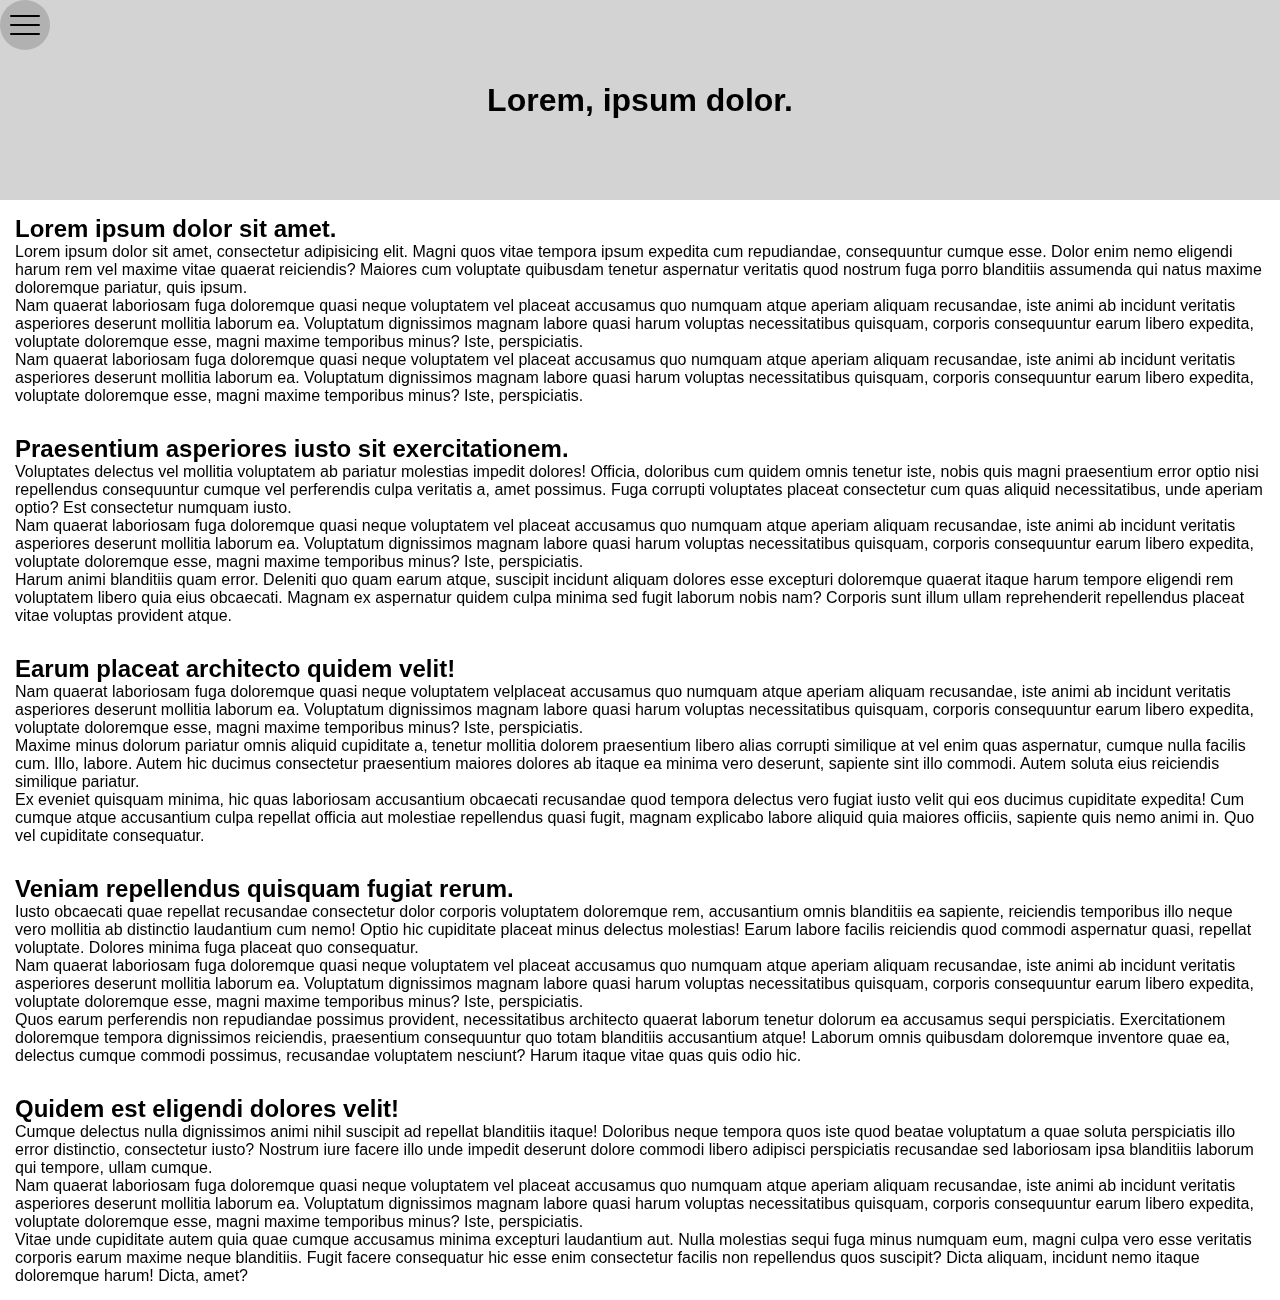
<file: burger/index.html>
<!DOCTYPE html>
<html lang="en">
  <head>
    <meta charset="UTF-8" />
    <meta name="viewport" content="width=device-width, initial-scale=1.0" />
    <title>Document</title>

    <link rel="stylesheet" href="./css/style.css" />
    <script defer src="./js/index.js"></script>
  </head>
  <body>
    <header>
      <h1>Lorem, ipsum dolor.</h1>
      <div class="burgerMenuContainer burgerMenuContainerHide">
        <button class="burgerMenuBtn"><span class="burgerMenuLine"></span></button>
        <nav>
          <ul>
            <li><a href="#Item1">Nav Item 1</a></li>
            <li><a href="#Item2">Nav Item 2</a></li>
            <li><a href="#Item3">Nav Item 3</a></li>
            <li><a href="#Item4">Nav Item 4</a></li>
            <li><a href="#Item5">Nav Item 5</a></li>
          </ul>
        </nav>
      </div>
      <div class="fullScreenOverlay"></div>
    </header>
    <main>
      <article>
        <h2 id="Item1">Lorem ipsum dolor sit amet.</h2>
        <p>
          Lorem ipsum dolor sit amet, consectetur adipisicing elit. Magni quos
          vitae tempora ipsum expedita cum repudiandae, consequuntur cumque
          esse. Dolor enim nemo eligendi harum rem vel maxime vitae quaerat
          reiciendis? Maiores cum voluptate quibusdam tenetur aspernatur
          veritatis quod nostrum fuga porro blanditiis assumenda qui natus
          maxime doloremque pariatur, quis ipsum.
        </p>
        <p>
          Nam quaerat laboriosam fuga doloremque quasi neque voluptatem vel
          placeat accusamus quo numquam atque aperiam aliquam recusandae, iste
          animi ab incidunt veritatis asperiores deserunt mollitia laborum ea.
          Voluptatum dignissimos magnam labore quasi harum voluptas
          necessitatibus quisquam, corporis consequuntur earum libero expedita,
          voluptate doloremque esse, magni maxime temporibus minus? Iste,
          perspiciatis.
        </p><p>
          Nam quaerat laboriosam fuga doloremque quasi neque voluptatem vel
          placeat accusamus quo numquam atque aperiam aliquam recusandae, iste
          animi ab incidunt veritatis asperiores deserunt mollitia laborum ea.
          Voluptatum dignissimos magnam labore quasi harum voluptas
          necessitatibus quisquam, corporis consequuntur earum libero expedita,
          voluptate doloremque esse, magni maxime temporibus minus? Iste,
          perspiciatis.
        </p>
      </article>
      <article>
        <h2 id="Item2">Praesentium asperiores iusto sit exercitationem.</h2>
        <p>
          Voluptates delectus vel mollitia voluptatem ab pariatur molestias
          impedit dolores! Officia, doloribus cum quidem omnis tenetur iste,
          nobis quis magni praesentium error optio nisi repellendus consequuntur
          cumque vel perferendis culpa veritatis a, amet possimus. Fuga corrupti
          voluptates placeat consectetur cum quas aliquid necessitatibus, unde
          aperiam optio? Est consectetur numquam iusto.
        </p><p>
          Nam quaerat laboriosam fuga doloremque quasi neque voluptatem vel
          placeat accusamus quo numquam atque aperiam aliquam recusandae, iste
          animi ab incidunt veritatis asperiores deserunt mollitia laborum ea.
          Voluptatum dignissimos magnam labore quasi harum voluptas
          necessitatibus quisquam, corporis consequuntur earum libero expedita,
          voluptate doloremque esse, magni maxime temporibus minus? Iste,
          perspiciatis.
        </p>
        <p>
          Harum animi blanditiis quam error. Deleniti quo quam earum atque,
          suscipit incidunt aliquam dolores esse excepturi doloremque quaerat
          itaque harum tempore eligendi rem voluptatem libero quia eius
          obcaecati. Magnam ex aspernatur quidem culpa minima sed fugit laborum
          nobis nam? Corporis sunt illum ullam reprehenderit repellendus placeat
          vitae voluptas provident atque.
        </p>
      </article>
      <article>
        <h2 id="Item3">Earum placeat architecto quidem velit!</h2>
        <p><p>
          Nam quaerat laboriosam fuga doloremque quasi neque voluptatem velplaceat accusamus quo numquam atque aperiam aliquam recusandae, iste
          animi ab incidunt veritatis asperiores deserunt mollitia laborum ea.
          Voluptatum dignissimos magnam labore quasi harum voluptas
          necessitatibus quisquam, corporis consequuntur earum libero expedita,
          voluptate doloremque esse, magni maxime temporibus minus? Iste,
          perspiciatis.
        </p>
          Maxime minus dolorum pariatur omnis aliquid cupiditate a, tenetur
          mollitia dolorem praesentium libero alias corrupti similique at vel
          enim quas aspernatur, cumque nulla facilis cum. Illo, labore. Autem
          hic ducimus consectetur praesentium maiores dolores ab itaque ea
          minima vero deserunt, sapiente sint illo commodi. Autem soluta eius
          reiciendis similique pariatur.
        </p>
        <p>
          Ex eveniet quisquam minima, hic quas laboriosam accusantium obcaecati
          recusandae quod tempora delectus vero fugiat iusto velit qui eos
          ducimus cupiditate expedita! Cum cumque atque accusantium culpa
          repellat officia aut molestiae repellendus quasi fugit, magnam
          explicabo labore aliquid quia maiores officiis, sapiente quis nemo
          animi in. Quo vel cupiditate consequatur.
        </p>
      </article>
      <article>
        <h2 id="Item4">Veniam repellendus quisquam fugiat rerum.</h2>
        <p>
          Iusto obcaecati quae repellat recusandae consectetur dolor corporis
          voluptatem doloremque rem, accusantium omnis blanditiis ea sapiente,
          reiciendis temporibus illo neque vero mollitia ab distinctio
          laudantium cum nemo! Optio hic cupiditate placeat minus delectus
          molestias! Earum labore facilis reiciendis quod commodi aspernatur
          quasi, repellat voluptate. Dolores minima fuga placeat quo
          consequatur.
        </p><p>
          Nam quaerat laboriosam fuga doloremque quasi neque voluptatem vel
          placeat accusamus quo numquam atque aperiam aliquam recusandae, iste
          animi ab incidunt veritatis asperiores deserunt mollitia laborum ea.
          Voluptatum dignissimos magnam labore quasi harum voluptas
          necessitatibus quisquam, corporis consequuntur earum libero expedita,
          voluptate doloremque esse, magni maxime temporibus minus? Iste,
          perspiciatis.
        </p>
        <p>
          Quos earum perferendis non repudiandae possimus provident,
          necessitatibus architecto quaerat laborum tenetur dolorum ea accusamus
          sequi perspiciatis. Exercitationem doloremque tempora dignissimos
          reiciendis, praesentium consequuntur quo totam blanditiis accusantium
          atque! Laborum omnis quibusdam doloremque inventore quae ea, delectus
          cumque commodi possimus, recusandae voluptatem nesciunt? Harum itaque
          vitae quas quis odio hic.
        </p>
      </article>
      <article>
        <h2 id="Item5">Quidem est eligendi dolores velit!</h2>
        <p>
          Cumque delectus nulla dignissimos animi nihil suscipit ad repellat
          blanditiis itaque! Doloribus neque tempora quos iste quod beatae
          voluptatum a quae soluta perspiciatis illo error distinctio,
          consectetur iusto? Nostrum iure facere illo unde impedit deserunt
          dolore commodi libero adipisci perspiciatis recusandae sed laboriosam
          ipsa blanditiis laborum qui tempore, ullam cumque.
        </p><p>
          Nam quaerat laboriosam fuga doloremque quasi neque voluptatem vel
          placeat accusamus quo numquam atque aperiam aliquam recusandae, iste
          animi ab incidunt veritatis asperiores deserunt mollitia laborum ea.
          Voluptatum dignissimos magnam labore quasi harum voluptas
          necessitatibus quisquam, corporis consequuntur earum libero expedita,
          voluptate doloremque esse, magni maxime temporibus minus? Iste,
          perspiciatis.
        </p>
        <p>
          Vitae unde cupiditate autem quia quae cumque accusamus minima  excepturi laudantium aut. Nulla molestias sequi fuga minus numquam
          eum, magni culpa vero esse veritatis corporis earum maxime neque
          blanditiis. Fugit facere consequatur hic esse enim consectetur facilis
          non repellendus quos suscipit? Dicta aliquam, incidunt nemo itaque
          doloremque harum! Dicta, amet?
        </p>
      </article>
    </main>
  </body>
</html>
</file>
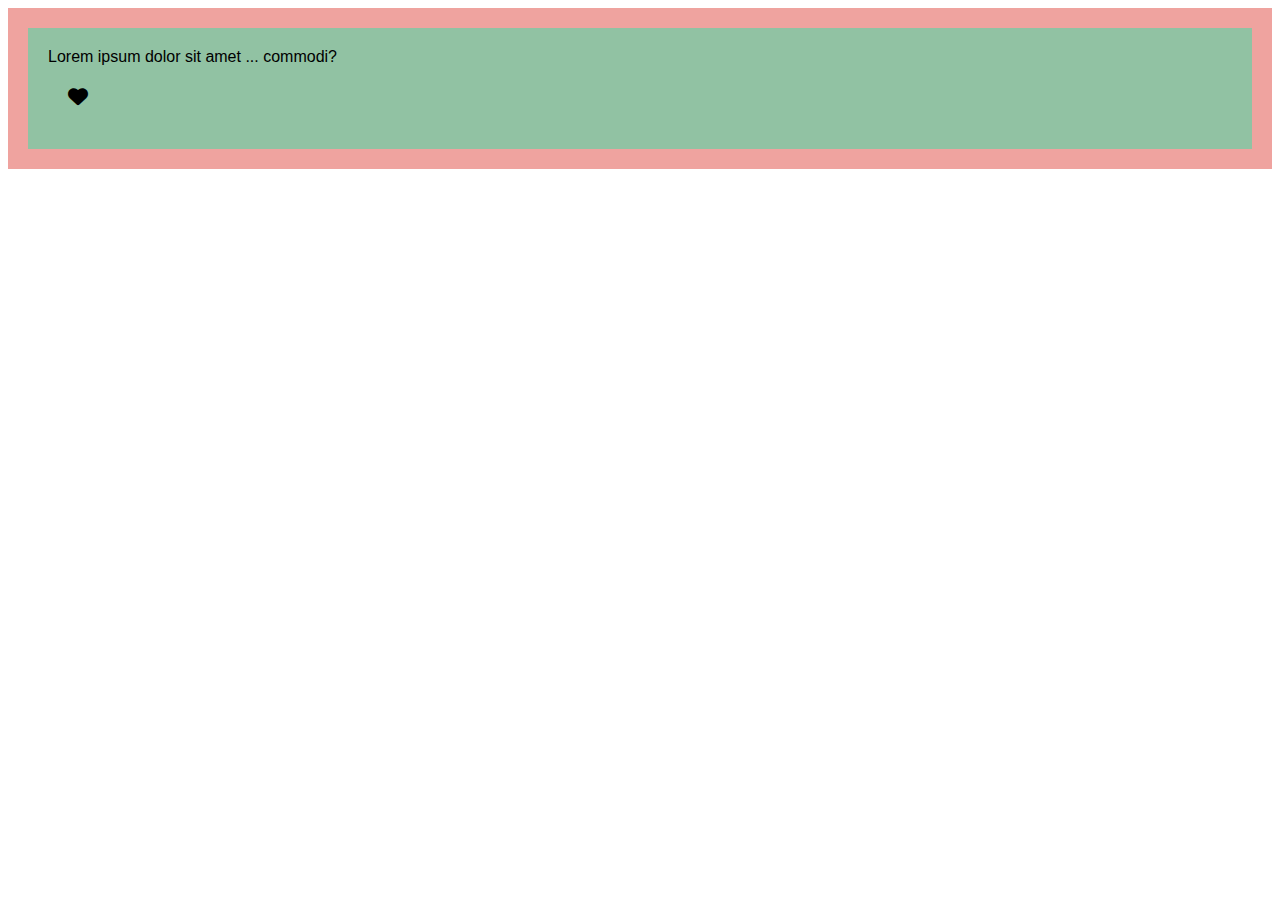
<file: stopProgDemo/index.html>
<!DOCTYPE html>
<html lang="en">
  <head>
    <meta charset="UTF-8" />
    <meta name="viewport" content="width=device-width, initial-scale=1.0" />
    <title>Document</title>
    <link rel="stylesheet" href="./assets/css/style.css" />
    <link
      rel="stylesheet"
      href="https://cdnjs.cloudflare.com/ajax/libs/font-awesome/6.5.2/css/all.min.css"
    />

    <script defer src="./assets/js/index.js"></script>
  </head>
  <body>
    <main>
      <article>
        Lorem ipsum dolor sit amet ... commodi?
        <button><i class="fa-solid fa-heart"></i></button>
      </article>
    </main>
  </body>
</html>
</file>
<file: burger/css/style.css>
:root {
  --burger-btn-width: 50px;
}

* {
  box-sizing: border-box;
  margin: 0;
  padding: 0;
}

body {
  font-family: sans-serif;
  min-height: 100vh;
}

ul {
  list-style: none;
}

li {
  padding: 30px;
}

li+li {
  border-top: 1px solid #000;
}

article {
  padding: 15px;
}

header {
  min-height: 200px;
  background: lightgray url(https://images.pexels.com/photos/2684383/pexels-photo-2684383.jpeg?auto=compress&cs=tinysrgb&w=1260&h=750&dpr=1);
  background-repeat: no-repeat;
  background-size: cover;
  background-position: center;
  background-attachment: fixed;
  display: flex;
  justify-content: center;
  align-items: center;
}

.burgerMenuContainer {
  position: fixed;
  top: 0;
  left: 0;
  z-index: 100;
  max-width: 300px;
  width: 100%;
  background-color: lightgray;
  transition: 0.5s;
}

.burgerMenuContainerHide {
  transform: translateX(-100%);
}

.burgerMenuContainerActive {
  transform: translateX(0);
}

.burgerMenuBtn {
  position: absolute;
  left: 100%;
  top: 0;
  width: var(--burger-btn-width);
  height: var(--burger-btn-width);
  border: none;
  border-radius: 50%;
  background-color: rgba(100, 100, 100, 0.3);
  display: flex;
  justify-content: center;
  align-items: center;
  transition: 0.5s;
}

.burgerMenuBtn:hover {
  background-color: rgba(100, 100, 100, 0.5);
}

.burgerMenuBtn:hover::before,
.burgerMenuBtn:hover::after,
.burgerMenuBtn:hover>.burgerMenuLine {
  box-shadow: black 0 0 0px 0.5px;
}

.burgerMenuBtn::before,
.burgerMenuBtn::after,
.burgerMenuLine {
  height: 2px;
  border-radius: 1px;
  width: 60%;
  background-color: black;
  transition: 0.5s;
}

.burgerMenuBtn::before,
.burgerMenuBtn::after {
  content: "";
  position: absolute;
}

.burgerMenuContainerHide .burgerMenuBtn::before {
  top: 30%;
}

.burgerMenuContainerHide .burgerMenuBtn::after {
  bottom: 30%;
}

.burgerMenuContainerActive .burgerMenuBtn::before {
  transform: translateY(30%) rotate(-0.125turn);
}

.burgerMenuContainerActive .burgerMenuLine {
  display: none;
}

.burgerMenuContainerActive .burgerMenuBtn::after {
  transform: translateY(-30%) rotate(0.125turn);
}

.fullScreenOverlay {
  position: fixed;
  top: 0;
  right: 0;
  bottom: 0;
  left: 0;
  z-index: -1;
  background-color: rgba(100, 100, 100, 0);
  transition: 1s;
}

.burgerMenuContainerActive+.fullScreenOverlay {
  z-index: 1;
  background-color: rgba(100, 100, 100, 0.5);
}
</file>
<file: stopProgDemo/assets/css/style.css>
body {
  font-family: sans-serif;
}

main {
  padding: 20px;
  background-color: #efa39f;
}

article {
  padding: 20px;
  background-color: #91c2a3;
}

button {
  margin: 20px;
  padding: 0px;
  background-color: transparent;
  display: block;
  border: none;
  font-size: 20px;
}

.redHeart {
  color: red
}


.newArtColor {
  background-color: #2f5e46;
}
</file>
